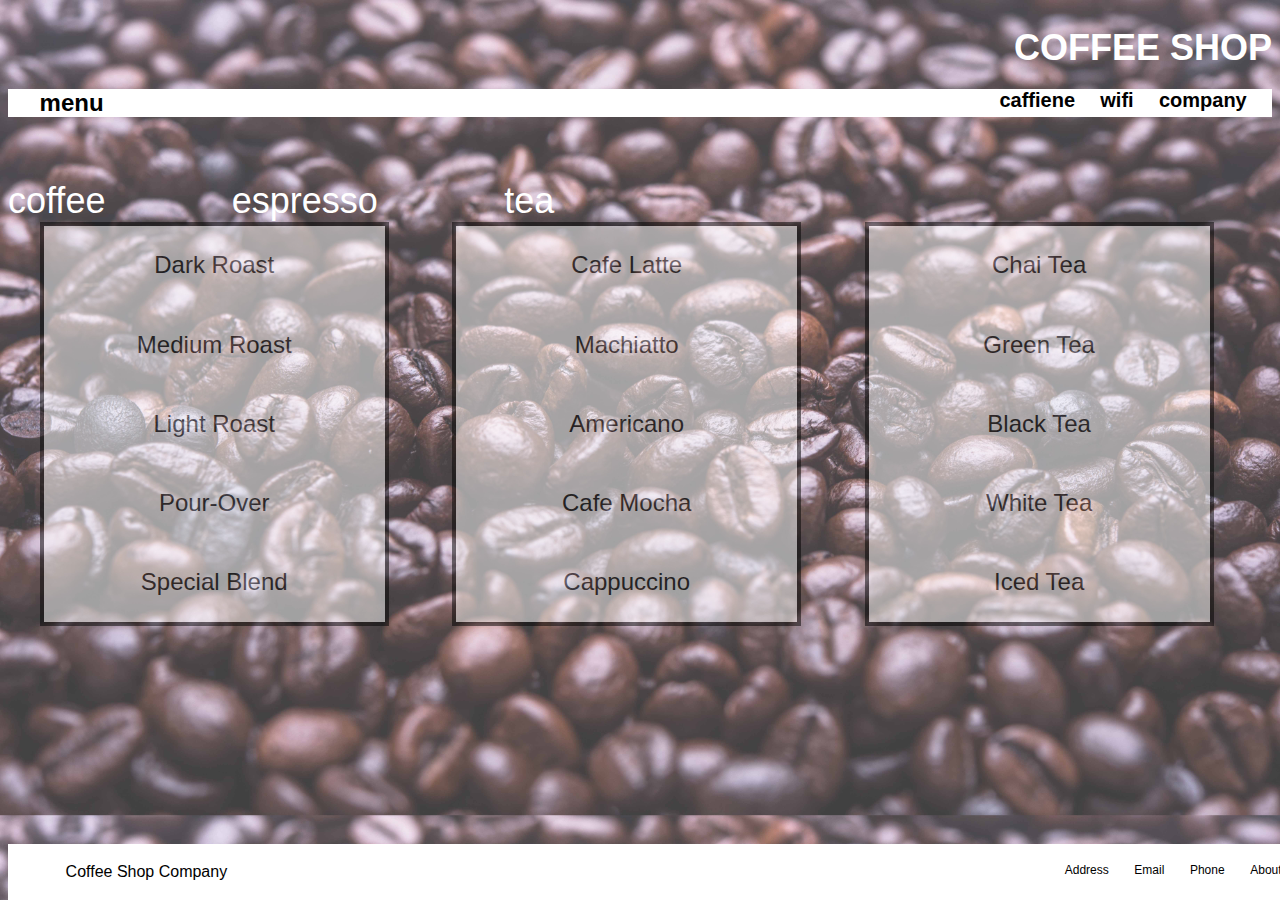
<file: index.html>
<!DOCTYPE html>
<html>
  <head>
    <meta charset="utl-8">
    <title>Coffee Menu</title>
    <link rel="stylesheet" href="homepage.css">
    <link href='https://fonts.googleapis.com/css?family=Quicksand:400,700,300' rel='stylesheet' type='text/css'>
  </head>
  <body>
    <header>
      <div class="header">
        <h1>COFFEE SHOP</h1>
      </div>
      <div class="label">
        <ul class="perks">
          <h3>menu</h3>
          <li>company</li>
          <li>wifi</li>
          <li>caffiene</li>
        </ul>
      </div>
      </nav>
    </header>
      <body>
        <div class="menu">
          <ul class="types">
            <h2>coffee</h2>
            <h2>espresso</h2>
            <h2>tea</h2>
          </ul>
              <!-- <h2>Coffee</h2> -->
                <!-- <div class="submenu"> -->
                  <ul class="typeboxes">
                    <li>Dark Roast</li>
                    <li>Medium Roast</li>
                    <li>Light Roast</li>
                    <li>Pour-Over</li>
                    <li>Special Blend</li>
                  </ul>
                </div>
              <!-- <h2>espresso</h2> -->
                <!-- <div class="submenu"> -->
                  <ul class="typeboxes">
                    <li>Cafe Latte</li>
                    <li>Machiatto</li>
                    <li>Americano</li>
                    <li>Cafe Mocha</li>
                    <li>Cappuccino</li>
                  </ul>
                </div>
                <!-- <h2>tea</h2> -->
                  <!-- <div class="submenu"> -->
                    <ul class="typeboxes">
                      <li>Chai Tea</li>
                      <li>Green Tea</li>
                      <li>Black Tea</li>
                      <li>White Tea</li>
                      <li>Iced Tea</li>
                    </ul>
                  </div>
        </div>
      </body>
      <footer>
        <ul class="footers">
          <h4>Coffee Shop Company</h4>
          <li>About</li>
          <li>Phone</li>
          <li>Email</li>
          <li>Address</li>
        </ul>
      </footer>












      <!-- <h3><a name="Espresso Drinks">Espresso Drinks</a></h3>
        <ul>
          <li>Latte</li>
          <li>Mocha</li>
          <li>Americano</li>
          <li>Cappuccino</li>
          <li>Macchiato</li>
        </ul>
      <h3><a name="Tea Drinks">Tea Drinks</h3>
        <ul>
          <li>Chai Tea</li>
          <li>Hot Tea</li>
          <li>Iced Tea</li>
        </ul>
      </div> -->
</file>
<file: homepage.css>
.header {
  /*width: auto;*/
  float: right;
  margin: 0;
  padding-right: 10%%;
}

h1 {
  font-family: ‘quicksand’, sans-serif;
  font-weight: 700;
  font-size: 36px;
  color: white;
  margin: 0;
  padding: 7.5% 0 7.5% 0;
}

h3 {
  float: left;
  /*background-color: white;*/
  margin: 0;
  padding-left: 2.5%;
  font-family: ‘Quicksand’, sans-serif;
  font-weight: 700;
  font-size: 24px;
}

.perks {
  width: 100%;
  float: right;
  background-color: white;
  margin: 0;
	padding: 0;
  text-align: center;
}

.perks li {
  display: inline;
  float: right;
  margin:0;
  /*padding-left: 5%;*/
  padding-right: 2%;
  font-family: ‘Quicksand’, sans-serif;
  font-weight: 700;
  font-size: 20px;
}

.menu {
  clear: both;
}

h2 {
  float: left;
  padding: 5% 10% 0 0;
  margin: 0;
  font-family: ‘quicksand’, sans-serif;
  font-weight: 300;
  font-size: 36px;
  color: white;
}

.types {
  width: 100%;
  float: left;
  margin: 0;
	padding: 0;
}

.typeboxes {
  float: left;
  width: 27%;
  background-color: white;
  opacity: 0.5;
  border: 4px black solid;
  padding: 0;
  margin: 0 2.5% 0 2.5%;
}

.typeboxes li {
  font-family: ‘quicksand’, sans-serif;
  font-weight: 400;
  font-size: 24px;
  margin: 0;
  padding: 7.5% 2.5% 7.5% 2.5%;
  list-style-type: none;
  text-align: center;
}

.footers {
  clear: both;
  width: 100%;
  background-color: white;
  margin: 0;
  text-align: center;
	padding: 1.5%;
  position: fixed;
  bottom: 0;
  /*float: right;*/
}

.footers li {
  display: inline;
  float: right;
  margin-right: 2%;
  padding: 0;
  font-family: ‘Quicksand’, sans-serif;
  font-weight: 300;
  font-size: 12px;
  text-align: left;
}

h4 {
  float: left;
  /*background-color: white;*/
  margin: 0;
  padding-left: 3%;
  font-family: ‘Quicksand’, sans-serif;
  font-weight: 400;
  font-size: 16px;
}

body {
    background-image: url("IMG/coffee_beans_trans.jpg");
    background-size: 100%;
}
</file>
